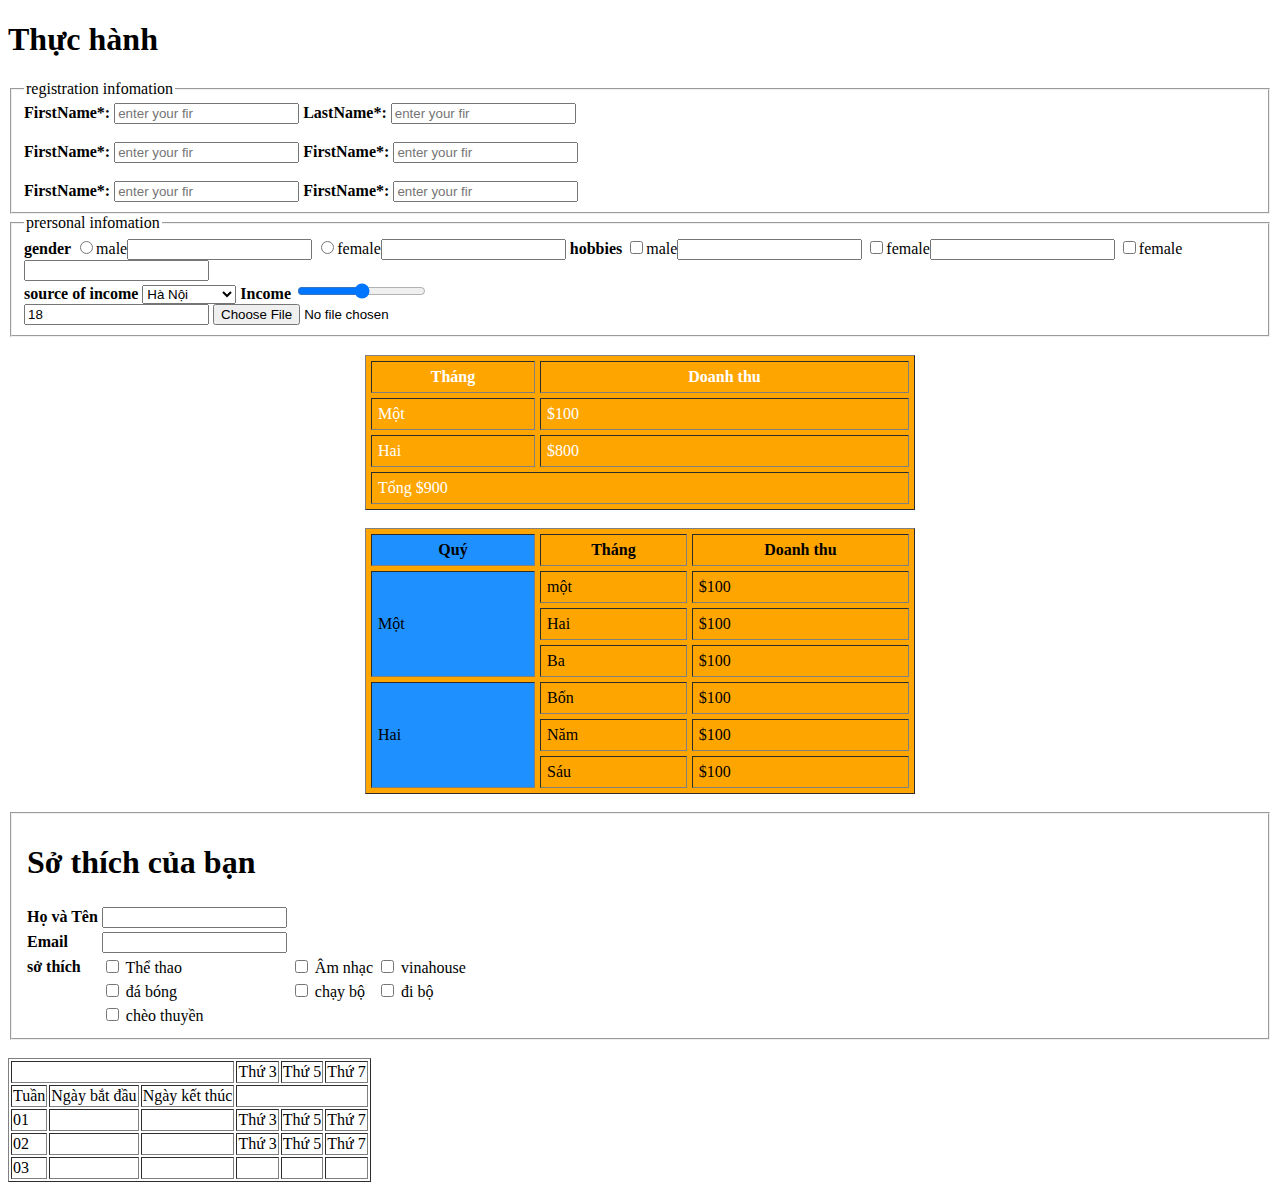
<file: html/index.html>
<!DOCTYPE html>
<html lang="en">
  <head>
    <meta charset="UTF-8" />
    <meta http-equiv="X-UA-Compatible" content="IE=edge" />
    <meta name="viewport" content="width=device-width, initial-scale=1.0" />
    <title>Document</title>
  </head>
  <body>
    <header>
      <b><h1>Thực hành</h1></b>
    </header>
    <main>
      <form>
        <fieldset>
            <legend> registration infomation </legend>
            <label for=""><b>FirstName*:</b></label>
            <input placeholder="enter your fir"></input>
            <label for=""><b>LastName*:</b></label>
            <input placeholder="enter your fir"></input>
            <br></br>
            <label for=""><b>FirstName*:</b></label>
            <input placeholder="enter your fir"></input>
            <label for=""><b>FirstName*:</b></label>
            <input placeholder="enter your fir"></input>
            <br></br>
            <label for=""><b>FirstName*:</b></label>
            <input placeholder="enter your fir"></input>
            <label for=""><b>FirstName*:</b></label>
            <input type="" value="" placeholder="enter your fir"></input>
       
        </fieldset>
        <fieldset>
            <legend> prersonal infomation </legend>
            <label for=""><b>gender</b></label>
            <input type="radio">male<input>
            <input type="radio">female<input>
            <label for=""><b>hobbies</b></label>
            <input type="checkbox">male<input>
            <input type="checkbox">female<input>
            <input type="checkbox">female<input>
            <br>
            <label for=""><b>source of income</b></label>
            <select name="cars" id="tou">
                <option value="volvo">Hà Nội</option>
                <option value="saab">Quảng Bình </option>
                <option value="opel">Thanh Hóa</option>
                <option value="audi">Đà Nẵng</option>
              
              </select>
              <label for=""><b>Income</b></label>
              <input type="range">
              <br>
              <input value="18" type="number">
              <input type="file">
        </fieldset>
      
      </form>

      
 <br>
      <table border="1" cellpadding="6" width="550" cellspacing="5" bgcolor="orange" style="color:white" align="center"> 
  <tr>
    <th width="150">Tháng</th>
    <th>Doanh thu</th>
  </tr>
  <tr>
    <td>Một</td>
    <td>$100</td>
  </tr>
  <tr>
    <td>Hai</td>
    <td>$800</td>
  </tr>
  
  <tr>
    <td colspan="2">Tổng $900</td>
  </tr>
  
</table>
<br>

<table border="1" cellpadding="6" width="550" cellspacing="5" brcolor="red"  bgcolor="orange" align="center"> 
    <tr > 
      <th width="150" style="background-color:DodgerBlue;" style="color:white" >Quý</th>
      <th>Tháng</th>
      <th>Doanh thu</th>
    </tr>
    <tr >
      <td rowspan="3"  style="background-color:DodgerBlue;" style="color:white">Một</td>
      <td>một</td>
      <td>$100</td>
    </tr>
    <tr>
      <td>Hai</td>
      <td>$100</td>
    </tr>
    <tr>
        <td>Ba</td>
        <td>$100</td>
      </tr>
      <tr >
        <td rowspan="3"  style="background-color:DodgerBlue;">Hai</td>
      <td>Bốn</td>
      <td>$100</td>
      </tr>
      <tr>
        <td>Năm</td>
        <td>$100</td>
      </tr>
      <tr>
        <td>Sáu</td>
        <td>$100</td>
      </tr>
    

  </table>

  <br>
  <fieldset>
      <table>
        <tr>
          <td colspan="4">
            <h1>Sở thích của bạn</h1>
          </td>
        </tr>
        <tr>
          <td>
            <label for="name"><b> Họ và Tên</b></label>
          </td>
          <td>
            <input type="text" id="name">
          </td>
        </tr>
        <tr>
          <td>
            <label for="email"><b> Email</b></label>
          </td>



          <td>
            <input type="text" id="email">
          </td>
        </tr>
        <tr>

          
          <td>
            <label for="name"><b>sở thích</b></label>
          </td>
          <td >
            <input type="checkbox" id="email">
            <label for="">Thể thao</label>
          </td>
          <td >
            <input type="checkbox" id="email">
            <label for="">Âm nhạc</label>
          </td>
          <td>
            <input type="checkbox">
            <label for="">vinahouse</label>
          </td>
          
        </tr>
        <tr>
          <td>
          </td>
          <td >
            <input type="checkbox" id="email">
            <label for="">đá bóng</label>
          </td>
          <td >
            <input type="checkbox" id="email">
            <label for="">chạy bộ</label>
          </td>
          <td >
            <input type="checkbox" id="email">
            <label for="">đi bộ</label>
          </td>
        </tr>
        <tr>
          <td>
          </td>
          <td >
            <input type="checkbox" id="email" >
            <label for="">chèo thuyền</label>
          </td>
        </tr>
      </table>
    </fieldset>
    </main>
    <br>


<table border="1">
<tr>
  <td colspan="3"></td>
  <td>Thứ 3</td>
  <td>Thứ 5</td>
  <td>Thứ 7</td>
</tr>

<tr>
  <td>Tuần </td>
  <td>Ngày bắt đầu</td>
  <td>Ngày kết thúc</td>
  <td colspan="3"></td>
</tr>

<tr>
  <td>01</td>
  <td></td>
  <td></td>
  <td>Thứ 3</td>
  <td>Thứ 5</td>
  <td>Thứ 7</td>
</tr>
<tr>
  <td>02</td>
  <td></td>
  <td></td>
  <td>Thứ 3</td>
  <td>Thứ 5</td>
  <td>Thứ 7</td>
</tr>
<tr>
  <td>03</td>
  <td></td>
  <td></td>
  <td></td>
  <td></td>
  <td></td>
</tr>


</table>

  </body>
</html>
</file>
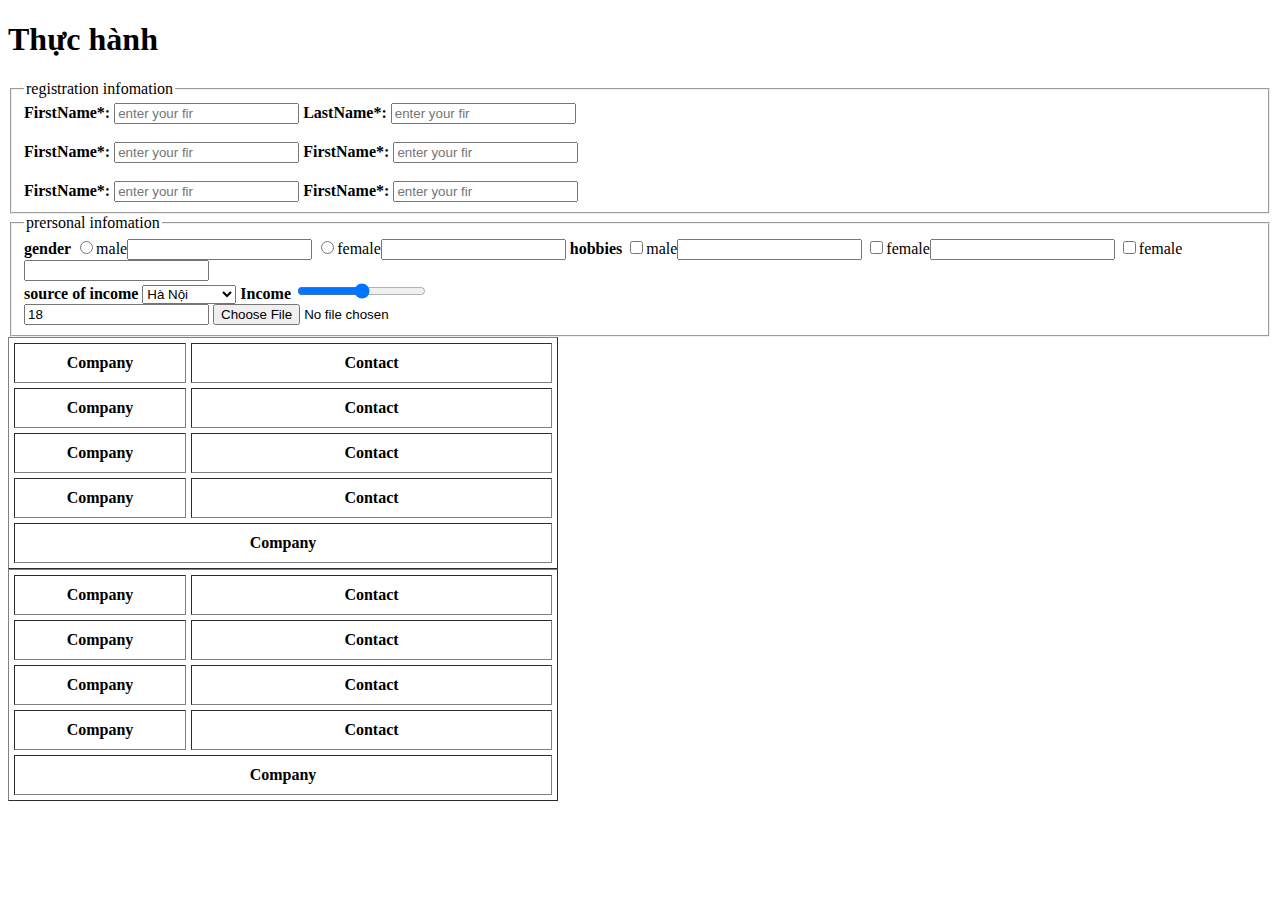
<file: parttimecss/exercise.html>
<!DOCTYPE html>
<html lang="en">
  <head>
    <meta charset="UTF-8" />
    <meta http-equiv="X-UA-Compatible" content="IE=edge" />
    <meta name="viewport" content="width=device-width, initial-scale=1.0" />
    <title>Document</title>
  </head>
  <body>
    <header>
      <b><h1>Thực hành</h1></b>
    </header>
    <main>
      <form>
        <fieldset>
            <legend> registration infomation </legend>
            <label for=""><b>FirstName*:</b></label>
            <input placeholder="enter your fir"></input>
            <label for=""><b>LastName*:</b></label>
            <input placeholder="enter your fir"></input>
            <br></br>
            <label for=""><b>FirstName*:</b></label>
            <input placeholder="enter your fir"></input>
            <label for=""><b>FirstName*:</b></label>
            <input placeholder="enter your fir"></input>
            <br></br>
            <label for=""><b>FirstName*:</b></label>
            <input placeholder="enter your fir"></input>
            <label for=""><b>FirstName*:</b></label>
            <input type="" value="" placeholder="enter your fir"></input>
       
        </fieldset>
        <fieldset>
            <legend> prersonal infomation </legend>
            <label for=""><b>gender</b></label>
            <input type="radio">male<input>
            <input type="radio">female<input>
            <label for=""><b>hobbies</b></label>
            <input type="checkbox">male<input>
            <input type="checkbox">female<input>
            <input type="checkbox">female<input>
            <br>
            <label for=""><b>source of income</b></label>
            <select name="cars" id="tou">
                <option value="volvo">Hà Nội</option>
                <option value="saab">Quảng Bình </option>
                <option value="opel">Thanh Hóa</option>
                <option value="audi">Đà Nẵng</option>
              
              </select>
              <label for=""><b>Income</b></label>
              <input type="range">
              <br>
              <input value="18" type="number">
              <input type="file">
        </fieldset>
      
      </form>

      <table border="1" cellpadding="10" width="550" cellspacing="5"> 
  <tr >
    <th width="150">Company</th>
    <th>Contact</th>
  </tr>
  <tr>
    <th>Company</th>
    <th>Contact</th>
  </tr>
  <tr>
    <th>Company</th>
    <th>Contact</th>
  </tr>
  <tr>
    <th>Company</th>
    <th>Contact</th>
  </tr>
  <tr>
    <th colspan="2">Company</th>
  </tr>
  
</table>


<table border="1" cellpadding="10" width="550" cellspacing="5"> 
    <tr >
      <th width="150">Company</th>
      <th>Contact</th>
    </tr>
    <tr>
      <th>Company</th>
      <th>Contact</th>
    </tr>
    <tr>
      <th>Company</th>
      <th>Contact</th>
    </tr>
    <tr>
      <th>Company</th>
      <th>Contact</th>
    </tr>
    <tr>
      <th colspan="2">Company</th>
    </tr>
    
  </table>
  

    </main>
  </body>
</html>
</file>
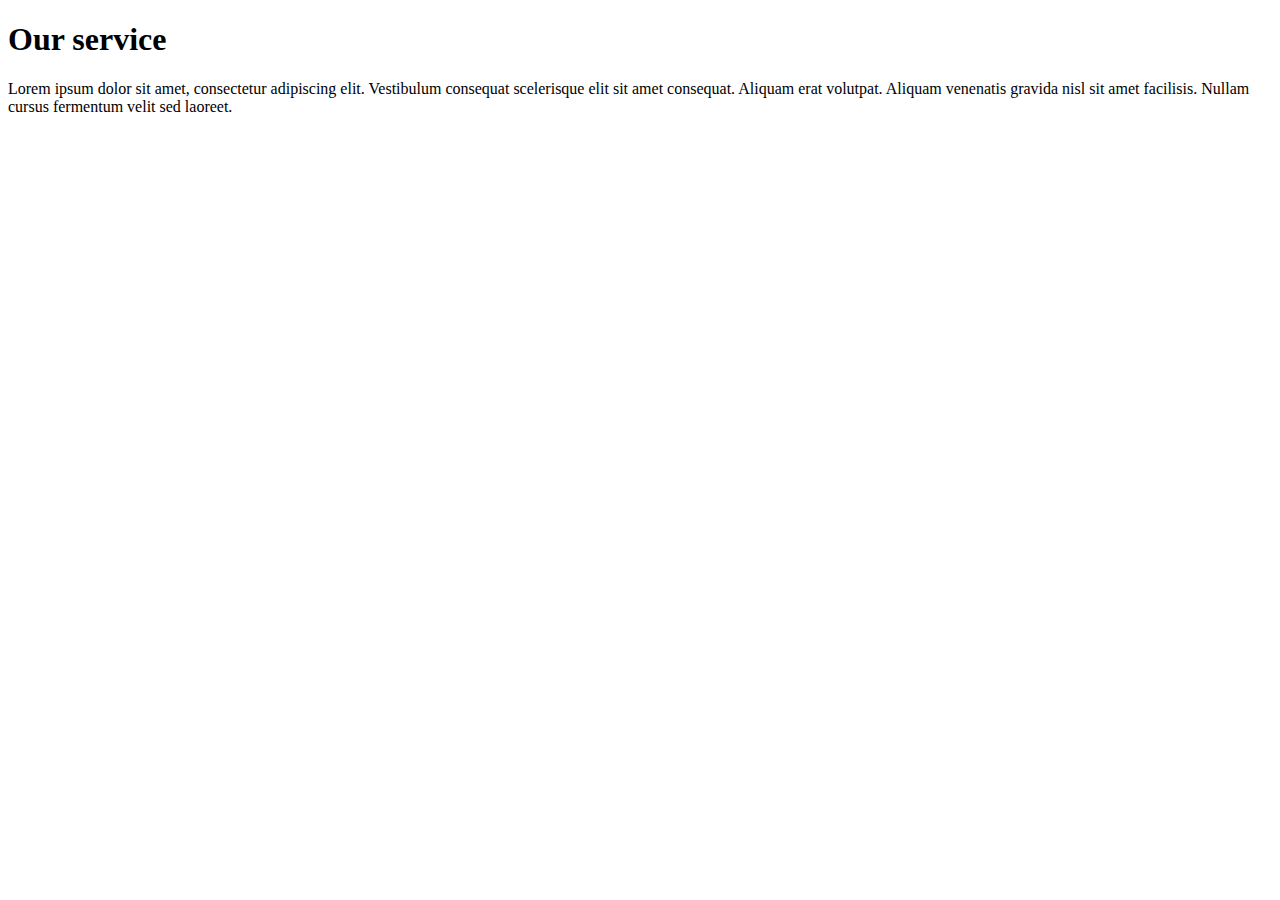
<file: lesson3/lesson4/lesson_4.html>
<!DOCTYPE html>
<html lang="en">
  <head>
    <meta charset="UTF-8" />
    <meta http-equiv="X-UA-Compatible" content="IE=edge" />
    <meta name="viewport" content="width=device-width, initial-scale=1.0" />
    <title>Document</title>
  </head>
  <body>
    <div class="wrapper">
      <h1>Our service</h1>
      <p>
        Lorem ipsum dolor sit amet, consectetur adipiscing elit. Vestibulum
        consequat scelerisque elit sit amet consequat. Aliquam erat volutpat.
        Aliquam venenatis gravida nisl sit amet facilisis. Nullam cursus
        fermentum velit sed laoreet.
      </p>
      <div class="wrapper-des"></div>
    </div>
  </body>
</html>
</file>
